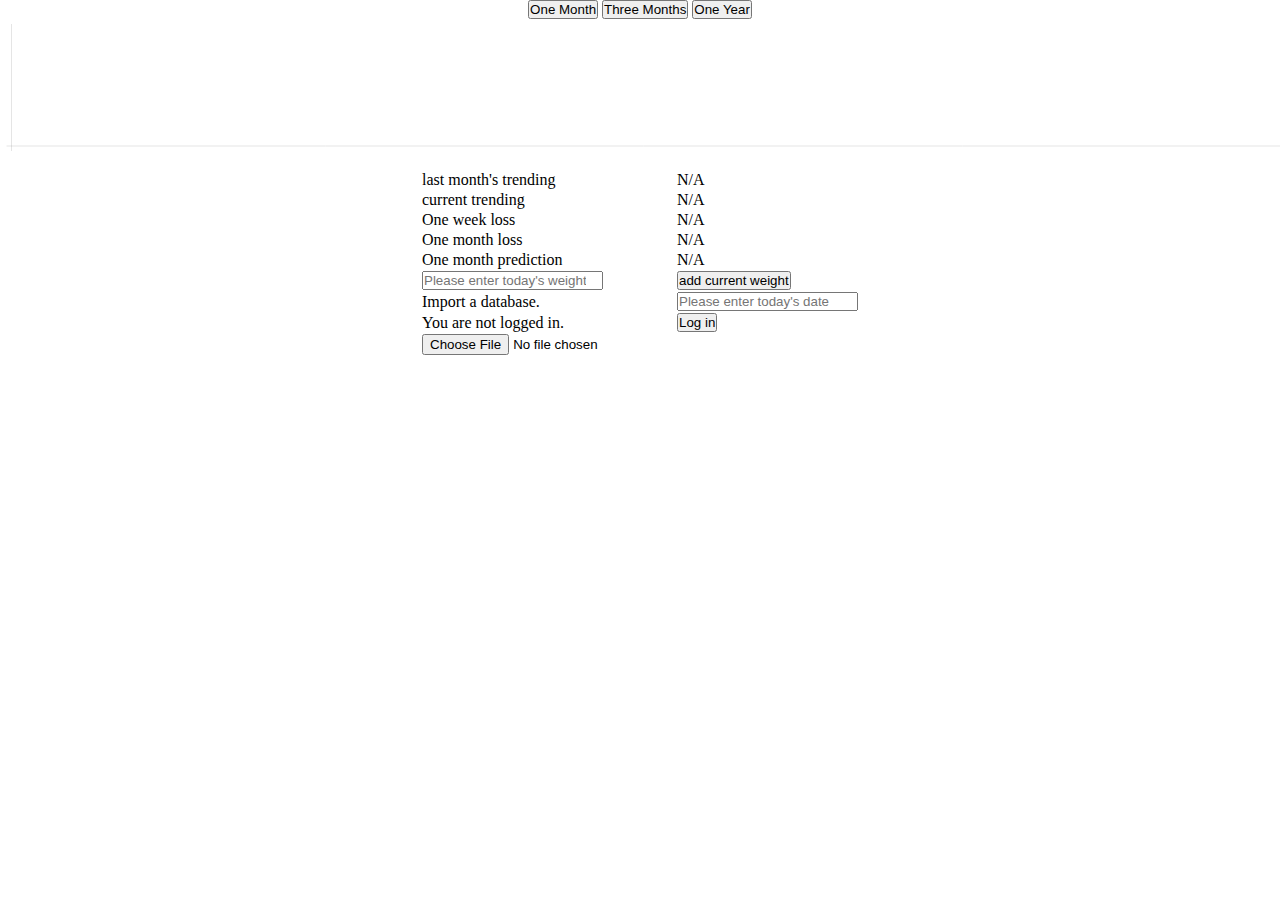
<file: www/index.html>
﻿<!DOCTYPE html>
<!--
    Licensed to the Apache Software Foundation (ASF) under one
    or more contributor license agreements.  See the NOTICE file
    distributed with this work for additional information
    regarding copyright ownership.  The ASF licenses this file
    to you under the Apache License, Version 2.0 (the
    "License"); you may not use this file except in compliance
    with the License.  You may obtain a copy of the License at

    http://www.apache.org/licenses/LICENSE-2.0

    Unless required by applicable law or agreed to in writing,
    software distributed under the License is distributed on an
    "AS IS" BASIS, WITHOUT WARRANTIES OR CONDITIONS OF ANY
     KIND, either express or implied.  See the License for the
    specific language governing permissions and limitations
    under the License.
-->
<html>
    <head>
        <meta charset="utf-8" />
        <meta name="format-detection" content="telephone=no" />
        <!-- WARNING: for iOS 7, remove the width=device-width and height=device-height attributes. See https://issues.apache.org/jira/browse/CB-4323 -->
        <meta name="viewport" content="user-scalable=no, initial-scale=1, maximum-scale=1, minimum-scale=1, width=device-width, height=device-height" />
        <link rel="stylesheet" type="text/css" href="css/index.css" />
        <title>Weight Tracker</title>
    </head>
    <body>
       <div align="center">
            <button onclick='var end = averagesList.length;

                            current = displayGraph("myChart",
							         [new dataline("rgba(214,32,32,0)",
										"rgba(214,32,32,1)",
										"rgba(220,220,220,1)",
										"#fff",
                                        ((end - 30 >= 0) ? toArray(averagesList.slice(end - 30)) : toArray(averagesList))
										),
										new dataline("rgba(214,32,32,0)",
										"rgba(214,214,32,0)",
										"rgba(214,214,32,1)",
										"#fff",
                                        ((end - 30 >= 0) ? toArray(weightsList.slice(end - 30)) : toArray(weightsList))
										)
							         ]
				            );
				'
            >
                One Month
            </button>
            <button onclick='var end = averagesList.length; 
            				current = displayGraph("myChart",
							[new dataline("rgba(214,32,32,0)",
										"rgba(214,32,32,1)",
										"rgba(220,220,220,1)",
										"#fff",
										((end - 90 >= 0) ? toArray(averagesList.slice(end - 90)) : toArray(averagesList))
										),
							new dataline("rgba(214,32,32,0)",
										"rgba(214,214,32,0)",
										"rgba(214,214,32,1)",
										"#fff",
										((end - 90 >= 0) ? toArray(weightsList.slice(end - 90)) : toArray(weightsList))
										)
							]
				);
				'
            >
                Three Months
            </button>
            <button onclick='var end = averagesList.length;
            				current = displayGraph("myChart",
							[new dataline("rgba(214,32,32,0)",
										"rgba(214,32,32,1)",
										"rgba(220,220,220,1)",
										"#fff",
										((end - 365 >= 0) ? toArray(averagesList.slice(end - 365) : averagesList))
										),
							new dataline("rgba(214,32,32,0)",
										"rgba(214,214,32,0)",
										"rgba(214,214,32,1)",
										"#fff",
										((end - 365 >= 0) ? toArray(weightsList.slice(end - 365) : weightsList))
										)
							]
				);
				'
            >
                One Year
            </button>
        </div>
        <div class="app" id="myChartcontainer">
            <canvas id="myChart"></canvas>
        </div>
        <div align="center">
            <table>
                <tr>
                    <td>
                        last month's trending
                    </td>
                    <td id="lastmonth">
                    </td>
                </tr>
                <tr>
                    <td>
                        current trending
                    </td>
                    <td id="currentmonth">
                    </td>
                </tr>
                <tr>
                    <td>
                        One week loss
                    </td>
                    <td id="lossweek">
                    </td>
                </tr>
                <tr>
                    <td>
                        One month loss
                    </td>
                    <td id="lossmonth">
                    </td>
                </tr>
                <tr>
                    <td>
                        One month prediction
                    </td>
                    <td id="monthpre">
                    </td>
                </tr>
                <tr>
                    <td>
                        <input type="number" id="weight" name="weight" placeholder="Please enter today's weight" />
                    </td>
                    <td>
                        <input type="submit" value="add current weight" onclick="addWeight();" />
                    </td>
                </tr>
                
                <tr>
                    <td>
		    	Import a database.
                    </td>
                    <td>
                        <input type="number" id="date" name="date" placeholder="Please enter today's date" />
                    </td>
                </tr>
                <tr>
                	<td>
                		<p id="logged-in">
                			You are logged in.
                		</p>
                		<p id="logged-out">
                			You are not logged in.
                		</p>
                	</td>
                	<td>
        				<div id="logged-out-b">
            				<button>Log in</button>
            			</div>            	
            			<div id="logged-in-b">
            				<button id="log-out">Log out</button>
            			</div>		
                	</td>
                </tr>
                <tr>
                	<td>
                		<input type="file" accept=".csv" id="database" name="database" />
                	</td>
                	<td>
                	</td>
                </tr>
            </table>
        </div>
        <script type="text/javascript" src="js/Chart.js"></script>
        <script type="text/javascript" src="js/chartUtils.js"></script>
        <script type="text/javascript" src="js/data.js"></script>
        <script type="text/javascript" src="js/MobileServices.Web-1.1.3.min.js"></script>
        <script type="text/javascript" src="js/database.js"></script>
        <script type="text/javascript" src="js/microsoftAuth.js"></script>
        <script type="text/javascript" src="js/utils.js"></script>
        <script type="text/javascript" src="js/jquery-1.11.0.js"></script>
        <script type="text/javascript" src="js/jquery.csv-0.71.js"></script>
        <script type="text/javascript" src="js/index.js"></script>
        <script type="text/javascript" src="phonegap.js"></script>
        <script type="text/javascript">
            $(window).resize(function () {
                if (!resizing) {
                    resizing = true;
                    setTimeout(function () { current = displayGraph("myChart", current); }, 50);
                }
            });

            app.initialize();
        </script>
    </body>
</html>
</file>
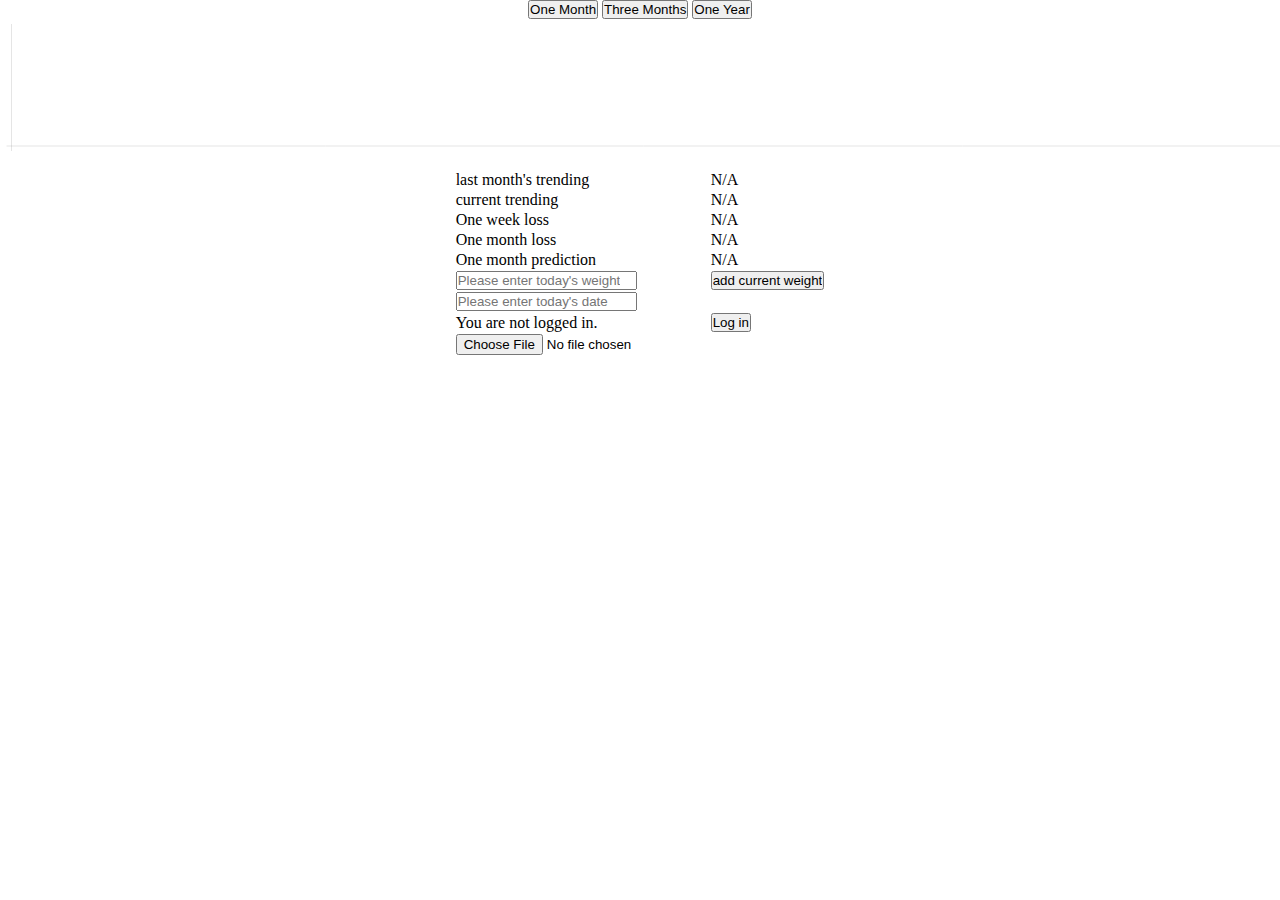
<file: www/www/index.html>
﻿<!DOCTYPE html>
<!--
    Licensed to the Apache Software Foundation (ASF) under one
    or more contributor license agreements.  See the NOTICE file
    distributed with this work for additional information
    regarding copyright ownership.  The ASF licenses this file
    to you under the Apache License, Version 2.0 (the
    "License"); you may not use this file except in compliance
    with the License.  You may obtain a copy of the License at

    http://www.apache.org/licenses/LICENSE-2.0

    Unless required by applicable law or agreed to in writing,
    software distributed under the License is distributed on an
    "AS IS" BASIS, WITHOUT WARRANTIES OR CONDITIONS OF ANY
     KIND, either express or implied.  See the License for the
    specific language governing permissions and limitations
    under the License.
-->
<html>
    <head>
        <meta charset="utf-8" />
        <meta name="format-detection" content="telephone=no" />
        <!-- WARNING: for iOS 7, remove the width=device-width and height=device-height attributes. See https://issues.apache.org/jira/browse/CB-4323 -->
        <meta name="viewport" content="user-scalable=no, initial-scale=1, maximum-scale=1, minimum-scale=1, width=device-width, height=device-height" />
        <link rel="stylesheet" type="text/css" href="css/index.css" />
        <title>Weight Tracker</title>
    </head>
    <body>
       <div align="center">
            <button onclick='var end = averagesList.length;

                            current = displayGraph("myChart",
							         [new dataline("rgba(214,32,32,0)",
										"rgba(214,32,32,1)",
										"rgba(220,220,220,1)",
										"#fff",
                                        ((end - 30 >= 0) ? toArray(averagesList.slice(end - 30)) : toArray(averagesList))
										),
										new dataline("rgba(214,32,32,0)",
										"rgba(214,214,32,0)",
										"rgba(214,214,32,1)",
										"#fff",
                                        ((end - 30 >= 0) ? toArray(weightsList.slice(end - 30)) : toArray(weightsList))
										)
							         ]
				            );
				'
            >
                One Month
            </button>
            <button onclick='var end = averagesList.length; 
            				current = displayGraph("myChart",
							[new dataline("rgba(214,32,32,0)",
										"rgba(214,32,32,1)",
										"rgba(220,220,220,1)",
										"#fff",
										((end - 90 >= 0) ? toArray(averagesList.slice(end - 90)) : toArray(averagesList))
										),
							new dataline("rgba(214,32,32,0)",
										"rgba(214,214,32,0)",
										"rgba(214,214,32,1)",
										"#fff",
										((end - 90 >= 0) ? toArray(weightsList.slice(end - 90)) : toArray(weightsList))
										)
							]
				);
				'
            >
                Three Months
            </button>
            <button onclick='var end = averagesList.length;
            				current = displayGraph("myChart",
							[new dataline("rgba(214,32,32,0)",
										"rgba(214,32,32,1)",
										"rgba(220,220,220,1)",
										"#fff",
										((end - 365 >= 0) ? toArray(averagesList.slice(end - 365) : averagesList))
										),
							new dataline("rgba(214,32,32,0)",
										"rgba(214,214,32,0)",
										"rgba(214,214,32,1)",
										"#fff",
										((end - 365 >= 0) ? toArray(weightsList.slice(end - 365) : weightsList))
										)
							]
				);
				'
            >
                One Year
            </button>
        </div>
        <div class="app" id="myChartcontainer">
            <canvas id="myChart"></canvas>
        </div>
        <div align="center">
            <table>
                <tr>
                    <td>
                        last month's trending
                    </td>
                    <td id="lastmonth">
                    </td>
                </tr>
                <tr>
                    <td>
                        current trending
                    </td>
                    <td id="currentmonth">
                    </td>
                </tr>
                <tr>
                    <td>
                        One week loss
                    </td>
                    <td id="lossweek">
                    </td>
                </tr>
                <tr>
                    <td>
                        One month loss
                    </td>
                    <td id="lossmonth">
                    </td>
                </tr>
                <tr>
                    <td>
                        One month prediction
                    </td>
                    <td id="monthpre">
                    </td>
                </tr>
                <tr>
                    <td>
                        <input type="number" id="weight" name="weight" placeholder="Please enter today's weight" />
                    </td>
                    <td>
                        <input type="submit" value="add current weight" onclick="addWeight();" />
                    </td>
                </tr>
                
                <tr>
                    <td>
                        <input type="number" id="date" name="date" placeholder="Please enter today's date" />
                    </td>
                    <td>
                    </td>
                </tr>
                <tr>
                	<td>
                		<p id="logged-in">
                			You are logged in.
                		</p>
                		<p id="logged-out">
                			You are not logged in.
                		</p>
                	</td>
                	<td>
        				<div id="logged-out-b">
            				<button>Log in</button>
            			</div>            	
            			<div id="logged-in-b">
            				<button id="log-out">Log out</button>
            			</div>		
                	</td>
                </tr>
                <tr>
                	<td>
                		<input type="file" accept=".csv" id="database" name="database" />
                	</td>
                	<td>
                	</td>
                </tr>
            </table>
        </div>
        <script type="text/javascript" src="js/Chart.js"></script>
        <script type="text/javascript" src="js/chartUtils.js"></script>
        <script type="text/javascript" src="js/data.js"></script>
        <script type="text/javascript" src="js/MobileServices.Web-1.1.3.min.js"></script>
        <script type="text/javascript" src="js/database.js"></script>
        <script type="text/javascript" src="js/microsoftAuth.js"></script>
        <script type="text/javascript" src="js/utils.js"></script>
        <script type="text/javascript" src="js/jquery-1.11.0.js"></script>
        <script type="text/javascript" src="js/jquery.csv-0.71.js"></script>
        <script type="text/javascript" src="js/index.js"></script>
        <script type="text/javascript" src="phonegap.js"></script>
        <script type="text/javascript">
            $(window).resize(function () {
                if (!resizing) {
                    resizing = true;
                    setTimeout(function () { current = displayGraph("myChart", current); }, 50);
                }
            });

            app.initialize();
        </script>
    </body>
</html>
</file>
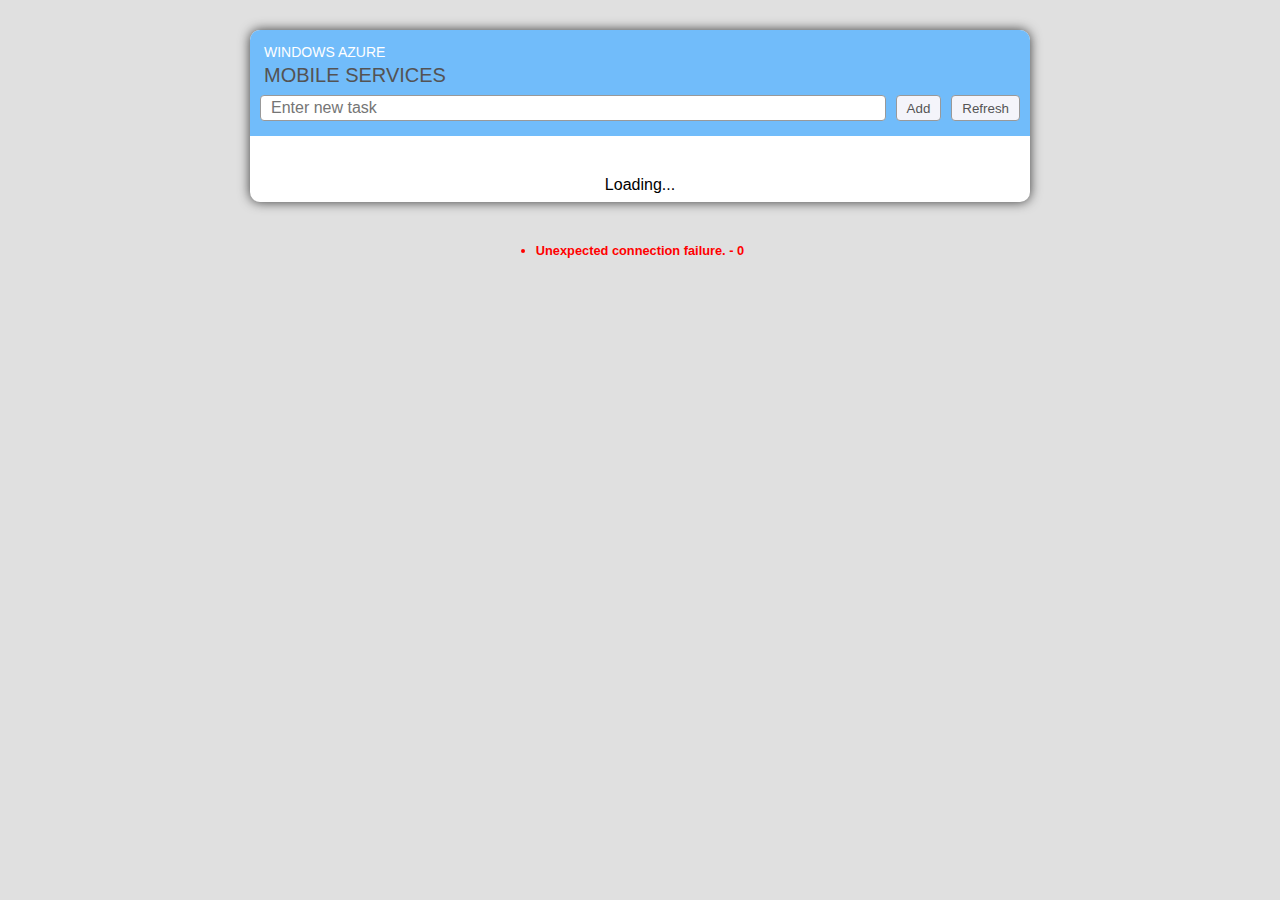
<file: platforms/ios/www/index.html>
<!DOCTYPE html>
<!--
    Licensed to the Apache Software Foundation (ASF) under one
    or more contributor license agreements.  See the NOTICE file
    distributed with this work for additional information
    regarding copyright ownership.  The ASF licenses this file
    to you under the Apache License, Version 2.0 (the
    "License"); you may not use this file except in compliance
    with the License.  You may obtain a copy of the License at

    http://www.apache.org/licenses/LICENSE-2.0

    Unless required by applicable law or agreed to in writing,
    software distributed under the License is distributed on an
    "AS IS" BASIS, WITHOUT WARRANTIES OR CONDITIONS OF ANY
     KIND, either express or implied.  See the License for the
    specific language governing permissions and limitations
    under the License.
-->
<html>
    <head>
        <meta charset="utf-8" />
        <meta name="format-detection" content="telephone=no" />
        <meta name="viewport" content="user-scalable=no, initial-scale=1, maximum-scale=1, minimum-scale=1, width=device-width, height=device-height, target-densitydpi=device-dpi" />
        <link rel="stylesheet" type="text/css" href="css/index.css" />
        <title>Todo list: AverageWeightTracker</title>
    </head>
    <body>
        <div id='wrapper'>
            <article>
                <header>
                    <h2>Windows Azure</h2>
                    <h1>Mobile Services</h1>

                    <form id='add-item'>
                        <button type='submit' id='refresh'>Refresh</button>
                        <button type='submit'>Add</button>
                        <div><input type='text' id='new-item-text' placeholder='Enter new task' /></div>
                    </form>
                </header>

                <ul id='todo-items'></ul>
                <p id='summary'>Loading...</p>
            </article>

            <footer>
                <ul id='errorlog'></ul>
            </footer>
        </div>
        <script type="text/javascript" src="phonegap.js"></script>
        <script type="text/javascript" src="js/index.js"></script>
        <script type="text/javascript" src="js/jquery-1.9.1.min.js"></script>
        <script type="text/javascript" src="js/MobileServices.Web-1.1.0.min.js"></script>
        <script type="text/javascript">
            app.initialize();
        </script>
    </body>
</html>
</file>
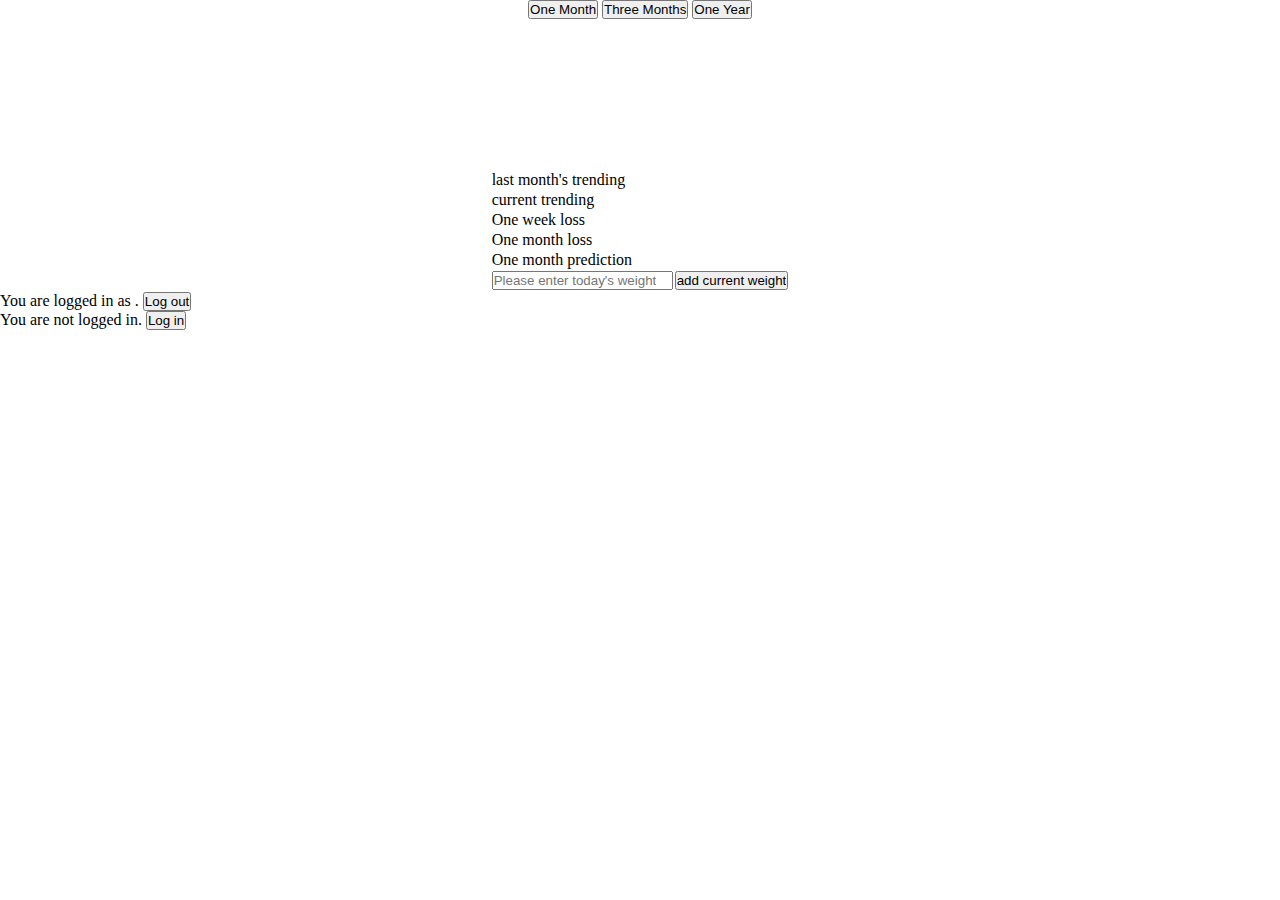
<file: platforms/wp8/www/index.html>
﻿<!DOCTYPE html>
<!--
    Licensed to the Apache Software Foundation (ASF) under one
    or more contributor license agreements.  See the NOTICE file
    distributed with this work for additional information
    regarding copyright ownership.  The ASF licenses this file
    to you under the Apache License, Version 2.0 (the
    "License"); you may not use this file except in compliance
    with the License.  You may obtain a copy of the License at

    http://www.apache.org/licenses/LICENSE-2.0

    Unless required by applicable law or agreed to in writing,
    software distributed under the License is distributed on an
    "AS IS" BASIS, WITHOUT WARRANTIES OR CONDITIONS OF ANY
     KIND, either express or implied.  See the License for the
    specific language governing permissions and limitations
    under the License.
-->
<html>
    <head>
        <meta charset="utf-8" />
        <meta name="format-detection" content="telephone=no" />
        <!-- WARNING: for iOS 7, remove the width=device-width and height=device-height attributes. See https://issues.apache.org/jira/browse/CB-4323 -->
        <meta name="viewport" content="user-scalable=no, initial-scale=1, maximum-scale=1, minimum-scale=1, width=device-width, height=device-height, target-densitydpi=device-dpi" />
        <link rel="stylesheet" type="text/css" href="css/index.css" />
        <title>Weight Tracker</title>
    </head>
    <body>
       <div align="center">
            <button onclick='var end = averagesList.length;

                            current = displayGraph("myChart",
							         [new dataline("rgba(214,32,32,0)",
										"rgba(214,32,32,1)",
										"rgba(220,220,220,1)",
										"#fff",
                                        ((end - 30 >= 0) ? averagesList.slice(end - 30) : averagesList)
										)
							         ]
				            );
				'
            >
                One Month
            </button>
            <button onclick='current = displayGraph("myChart",
							[new dataline("rgba(214,32,32,0)",
										"rgba(214,32,32,1)",
										"rgba(220,220,220,1)",
										"#fff",
										((end - 90 >= 0) ? averagesList.slice(end - 90) : averagesList)
										)
							]
				);
				'
            >
                Three Months
            </button>
            <button onclick='current = displayGraph("myChart",
							[new dataline("rgba(214,32,32,0)",
										"rgba(214,32,32,1)",
										"rgba(220,220,220,1)",
										"#fff",
										((end - 365 >= 0) ? averagesList.slice(end - 365) : averagesList)
										)
							]
				);
				'
            >
                One Year
            </button>
        </div>
        <div class="app" id="myChartcontainer">
            <canvas id="myChart"></canvas>
        </div>
        <div align="center">
            <table>
                <tr>
                    <td>
                        last month's trending
                    </td>
                    <td id="lastmonth">
                    </td>
                </tr>
                <tr>
                    <td>
                        current trending
                    </td>
                    <td id="currentmonth">
                    </td>
                </tr>
                <tr>
                    <td>
                        One week loss
                    </td>
                    <td id="lossweek">
                    </td>
                </tr>
                <tr>
                    <td>
                        One month loss
                    </td>
                    <td id="lossmonth">
                    </td>
                </tr>
                <tr>
                    <td>
                        One month prediction
                    </td>
                    <td id="monthpre">
                    </td>
                </tr>
                <tr>
                    <td>
                        <input type="number" id="weight" name="weight" placeholder="Please enter today's weight" />
                    </td>
                    <td>
                        <input type="submit" value="add current weight" onclick="addWeight();" />
                    </td>
                </tr>
            </table>
        </div>
        <div id="logged-in">
            You are logged in as <span id="login-name"></span>.
            <button id="log-out">Log out</button>
        </div>
        <div id="logged-out">
            You are not logged in.
            <button>Log in</button>
        </div>
        <script type="text/javascript" src="js/data.js"></script>
        <script type="text/javascript" src="js/MobileServices.Web-1.1.3.min.js"></script>
        <script type="text/javascript" src="js/microsoftAuth.js"></script>
        <script type="text/javascript" src="js/utils.js"></script>
        <script type="text/javascript" src="js/database.js"></script>
        <script type="text/javascript" src="js/Chart.js"></script>
        <script type="text/javascript" src="js/chartUtils.js"></script>
        <script type="text/javascript" src="js/jquery-1.11.0.js"></script>
        <script type="text/javascript" src="js/index.js"></script>
        <script type="text/javascript" src="phonegap.js"></script>
        <script type="text/javascript">
            $(window).resize(function () {
                if (!resizing) {
                    resizing = true;
                    setTimeout(function () { current = displayGraph("myChart", current); }, 50);
                }
            });

            app.initialize();
        </script>
    </body>
</html>
</file>
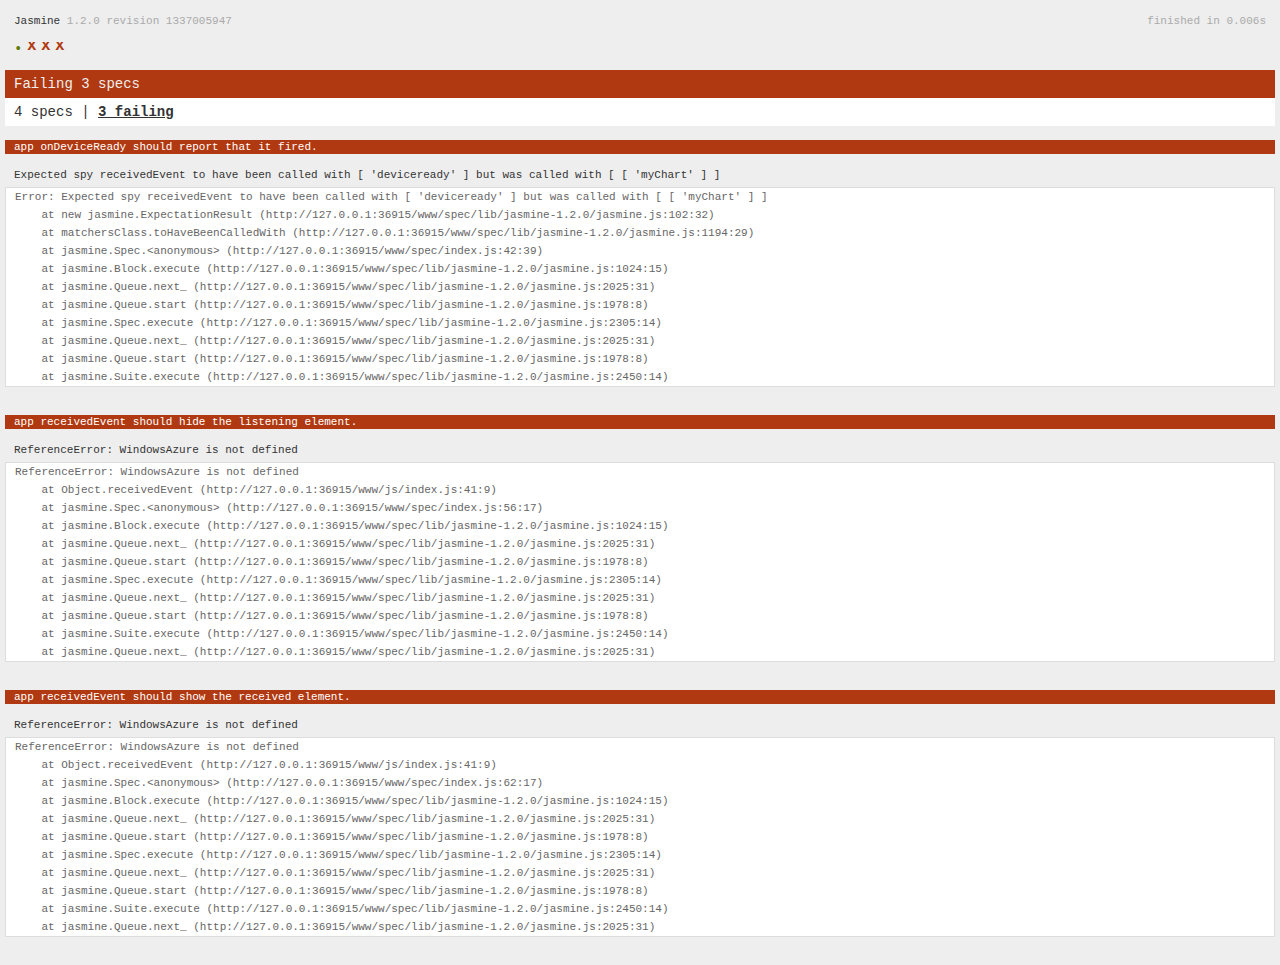
<file: www/spec.html>
<!DOCTYPE html>
<!--
    Licensed to the Apache Software Foundation (ASF) under one
    or more contributor license agreements.  See the NOTICE file
    distributed with this work for additional information
    regarding copyright ownership.  The ASF licenses this file
    to you under the Apache License, Version 2.0 (the
    "License"); you may not use this file except in compliance
    with the License.  You may obtain a copy of the License at

    http://www.apache.org/licenses/LICENSE-2.0

    Unless required by applicable law or agreed to in writing,
    software distributed under the License is distributed on an
    "AS IS" BASIS, WITHOUT WARRANTIES OR CONDITIONS OF ANY
     KIND, either express or implied.  See the License for the
    specific language governing permissions and limitations
    under the License.
-->
<html>
    <head>
        <title>Jasmine Spec Runner</title>

        <!-- jasmine source -->
        <link rel="shortcut icon" type="image/png" href="spec/lib/jasmine-1.2.0/jasmine_favicon.png">
        <link rel="stylesheet" type="text/css" href="spec/lib/jasmine-1.2.0/jasmine.css">
        <script type="text/javascript" src="spec/lib/jasmine-1.2.0/jasmine.js"></script>
        <script type="text/javascript" src="spec/lib/jasmine-1.2.0/jasmine-html.js"></script>

        <!-- include source files here... -->
        <script type="text/javascript" src="js/index.js"></script>

        <!-- include spec files here... -->
        <script type="text/javascript" src="spec/helper.js"></script>
        <script type="text/javascript" src="spec/index.js"></script>

        <script type="text/javascript">
            (function() {
                var jasmineEnv = jasmine.getEnv();
                jasmineEnv.updateInterval = 1000;

                var htmlReporter = new jasmine.HtmlReporter();

                jasmineEnv.addReporter(htmlReporter);

                jasmineEnv.specFilter = function(spec) {
                    return htmlReporter.specFilter(spec);
                };

                var currentWindowOnload = window.onload;

                window.onload = function() {
                    if (currentWindowOnload) {
                        currentWindowOnload();
                    }
                    execJasmine();
                };

                function execJasmine() {
                    jasmineEnv.execute();
                }
            })();
        </script>
    </head>
    <body>
        <div id="stage" style="display:none;"></div>
    </body>
</html>
</file>
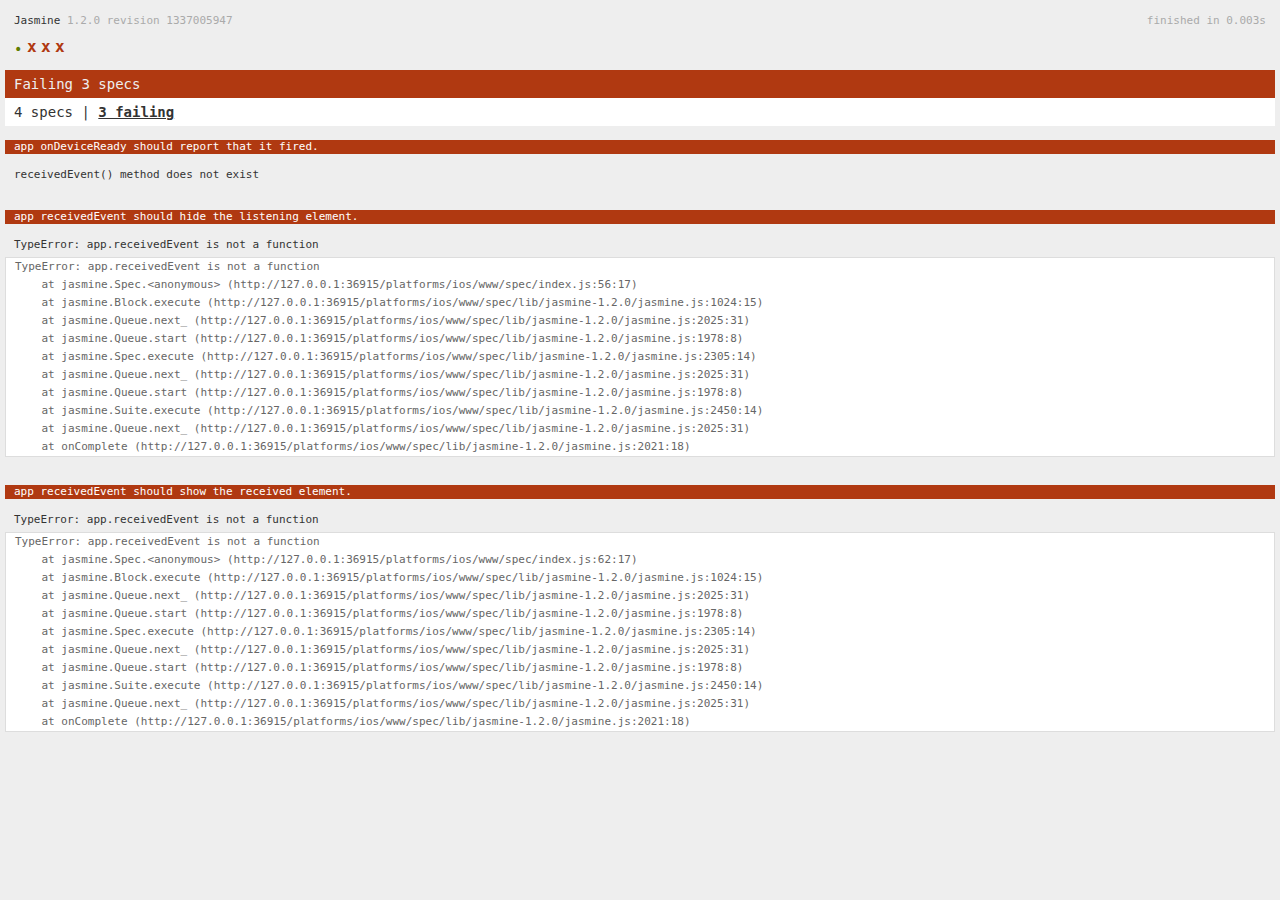
<file: platforms/ios/www/spec.html>
<!DOCTYPE html>
<!--
    Licensed to the Apache Software Foundation (ASF) under one
    or more contributor license agreements.  See the NOTICE file
    distributed with this work for additional information
    regarding copyright ownership.  The ASF licenses this file
    to you under the Apache License, Version 2.0 (the
    "License"); you may not use this file except in compliance
    with the License.  You may obtain a copy of the License at

    http://www.apache.org/licenses/LICENSE-2.0

    Unless required by applicable law or agreed to in writing,
    software distributed under the License is distributed on an
    "AS IS" BASIS, WITHOUT WARRANTIES OR CONDITIONS OF ANY
     KIND, either express or implied.  See the License for the
    specific language governing permissions and limitations
    under the License.
-->
<html>
    <head>
        <title>Jasmine Spec Runner</title>

        <!-- jasmine source -->
        <link rel="shortcut icon" type="image/png" href="spec/lib/jasmine-1.2.0/jasmine_favicon.png">
        <link rel="stylesheet" type="text/css" href="spec/lib/jasmine-1.2.0/jasmine.css">
        <script type="text/javascript" src="spec/lib/jasmine-1.2.0/jasmine.js"></script>
        <script type="text/javascript" src="spec/lib/jasmine-1.2.0/jasmine-html.js"></script>

        <!-- include source files here... -->
        <script type="text/javascript" src="js/index.js"></script>
        <script type="text/javascript" src="js/jquery-1.9.1.min.js"></script>
        <script type="text/javascript" src="js/MobileServices.Web-1.1.0.min.js"></script>
        

        <!-- include spec files here... -->
        <script type="text/javascript" src="spec/helper.js"></script>
        <script type="text/javascript" src="spec/index.js"></script>

        <script type="text/javascript">
            (function() {
                var jasmineEnv = jasmine.getEnv();
                jasmineEnv.updateInterval = 1000;

                var htmlReporter = new jasmine.HtmlReporter();

                jasmineEnv.addReporter(htmlReporter);

                jasmineEnv.specFilter = function(spec) {
                    return htmlReporter.specFilter(spec);
                };

                var currentWindowOnload = window.onload;

                window.onload = function() {
                    if (currentWindowOnload) {
                        currentWindowOnload();
                    }
                    execJasmine();
                };

                function execJasmine() {
                    jasmineEnv.execute();
                }
            })();
        </script>
    </head>
    <body>
        <div id="stage" style="display:none;"></div>
    </body>
</html>
</file>
<file: www/spec/lib/jasmine-1.2.0/jasmine.css>
body { background-color: #eeeeee; padding: 0; margin: 5px; overflow-y: scroll; }

#HTMLReporter { font-size: 11px; font-family: Monaco, "Lucida Console", monospace; line-height: 14px; color: #333333; }
#HTMLReporter a { text-decoration: none; }
#HTMLReporter a:hover { text-decoration: underline; }
#HTMLReporter p, #HTMLReporter h1, #HTMLReporter h2, #HTMLReporter h3, #HTMLReporter h4, #HTMLReporter h5, #HTMLReporter h6 { margin: 0; line-height: 14px; }
#HTMLReporter .banner, #HTMLReporter .symbolSummary, #HTMLReporter .summary, #HTMLReporter .resultMessage, #HTMLReporter .specDetail .description, #HTMLReporter .alert .bar, #HTMLReporter .stackTrace { padding-left: 9px; padding-right: 9px; }
#HTMLReporter #jasmine_content { position: fixed; right: 100%; }
#HTMLReporter .version { color: #aaaaaa; }
#HTMLReporter .banner { margin-top: 14px; }
#HTMLReporter .duration { color: #aaaaaa; float: right; }
#HTMLReporter .symbolSummary { overflow: hidden; *zoom: 1; margin: 14px 0; }
#HTMLReporter .symbolSummary li { display: block; float: left; height: 7px; width: 14px; margin-bottom: 7px; font-size: 16px; }
#HTMLReporter .symbolSummary li.passed { font-size: 14px; }
#HTMLReporter .symbolSummary li.passed:before { color: #5e7d00; content: "\02022"; }
#HTMLReporter .symbolSummary li.failed { line-height: 9px; }
#HTMLReporter .symbolSummary li.failed:before { color: #b03911; content: "x"; font-weight: bold; margin-left: -1px; }
#HTMLReporter .symbolSummary li.skipped { font-size: 14px; }
#HTMLReporter .symbolSummary li.skipped:before { color: #bababa; content: "\02022"; }
#HTMLReporter .symbolSummary li.pending { line-height: 11px; }
#HTMLReporter .symbolSummary li.pending:before { color: #aaaaaa; content: "-"; }
#HTMLReporter .bar { line-height: 28px; font-size: 14px; display: block; color: #eee; }
#HTMLReporter .runningAlert { background-color: #666666; }
#HTMLReporter .skippedAlert { background-color: #aaaaaa; }
#HTMLReporter .skippedAlert:first-child { background-color: #333333; }
#HTMLReporter .skippedAlert:hover { text-decoration: none; color: white; text-decoration: underline; }
#HTMLReporter .passingAlert { background-color: #a6b779; }
#HTMLReporter .passingAlert:first-child { background-color: #5e7d00; }
#HTMLReporter .failingAlert { background-color: #cf867e; }
#HTMLReporter .failingAlert:first-child { background-color: #b03911; }
#HTMLReporter .results { margin-top: 14px; }
#HTMLReporter #details { display: none; }
#HTMLReporter .resultsMenu, #HTMLReporter .resultsMenu a { background-color: #fff; color: #333333; }
#HTMLReporter.showDetails .summaryMenuItem { font-weight: normal; text-decoration: inherit; }
#HTMLReporter.showDetails .summaryMenuItem:hover { text-decoration: underline; }
#HTMLReporter.showDetails .detailsMenuItem { font-weight: bold; text-decoration: underline; }
#HTMLReporter.showDetails .summary { display: none; }
#HTMLReporter.showDetails #details { display: block; }
#HTMLReporter .summaryMenuItem { font-weight: bold; text-decoration: underline; }
#HTMLReporter .summary { margin-top: 14px; }
#HTMLReporter .summary .suite .suite, #HTMLReporter .summary .specSummary { margin-left: 14px; }
#HTMLReporter .summary .specSummary.passed a { color: #5e7d00; }
#HTMLReporter .summary .specSummary.failed a { color: #b03911; }
#HTMLReporter .description + .suite { margin-top: 0; }
#HTMLReporter .suite { margin-top: 14px; }
#HTMLReporter .suite a { color: #333333; }
#HTMLReporter #details .specDetail { margin-bottom: 28px; }
#HTMLReporter #details .specDetail .description { display: block; color: white; background-color: #b03911; }
#HTMLReporter .resultMessage { padding-top: 14px; color: #333333; }
#HTMLReporter .resultMessage span.result { display: block; }
#HTMLReporter .stackTrace { margin: 5px 0 0 0; max-height: 224px; overflow: auto; line-height: 18px; color: #666666; border: 1px solid #ddd; background: white; white-space: pre; }

#TrivialReporter { padding: 8px 13px; position: absolute; top: 0; bottom: 0; left: 0; right: 0; overflow-y: scroll; background-color: white; font-family: "Helvetica Neue Light", "Lucida Grande", "Calibri", "Arial", sans-serif; /*.resultMessage {*/ /*white-space: pre;*/ /*}*/ }
#TrivialReporter a:visited, #TrivialReporter a { color: #303; }
#TrivialReporter a:hover, #TrivialReporter a:active { color: blue; }
#TrivialReporter .run_spec { float: right; padding-right: 5px; font-size: .8em; text-decoration: none; }
#TrivialReporter .banner { color: #303; background-color: #fef; padding: 5px; }
#TrivialReporter .logo { float: left; font-size: 1.1em; padding-left: 5px; }
#TrivialReporter .logo .version { font-size: .6em; padding-left: 1em; }
#TrivialReporter .runner.running { background-color: yellow; }
#TrivialReporter .options { text-align: right; font-size: .8em; }
#TrivialReporter .suite { border: 1px outset gray; margin: 5px 0; padding-left: 1em; }
#TrivialReporter .suite .suite { margin: 5px; }
#TrivialReporter .suite.passed { background-color: #dfd; }
#TrivialReporter .suite.failed { background-color: #fdd; }
#TrivialReporter .spec { margin: 5px; padding-left: 1em; clear: both; }
#TrivialReporter .spec.failed, #TrivialReporter .spec.passed, #TrivialReporter .spec.skipped { padding-bottom: 5px; border: 1px solid gray; }
#TrivialReporter .spec.failed { background-color: #fbb; border-color: red; }
#TrivialReporter .spec.passed { background-color: #bfb; border-color: green; }
#TrivialReporter .spec.skipped { background-color: #bbb; }
#TrivialReporter .messages { border-left: 1px dashed gray; padding-left: 1em; padding-right: 1em; }
#TrivialReporter .passed { background-color: #cfc; display: none; }
#TrivialReporter .failed { background-color: #fbb; }
#TrivialReporter .skipped { color: #777; background-color: #eee; display: none; }
#TrivialReporter .resultMessage span.result { display: block; line-height: 2em; color: black; }
#TrivialReporter .resultMessage .mismatch { color: black; }
#TrivialReporter .stackTrace { white-space: pre; font-size: .8em; margin-left: 10px; max-height: 5em; overflow: auto; border: 1px inset red; padding: 1em; background: #eef; }
#TrivialReporter .finished-at { padding-left: 1em; font-size: .6em; }
#TrivialReporter.show-passed .passed, #TrivialReporter.show-skipped .skipped { display: block; }
#TrivialReporter #jasmine_content { position: fixed; right: 100%; }
#TrivialReporter .runner { border: 1px solid gray; display: block; margin: 5px 0; padding: 2px 0 2px 10px; }
</file>
<file: platforms/ios/www/spec/lib/jasmine-1.2.0/jasmine.css>
body { background-color: #eeeeee; padding: 0; margin: 5px; overflow-y: scroll; }

#HTMLReporter { font-size: 11px; font-family: Monaco, "Lucida Console", monospace; line-height: 14px; color: #333333; }
#HTMLReporter a { text-decoration: none; }
#HTMLReporter a:hover { text-decoration: underline; }
#HTMLReporter p, #HTMLReporter h1, #HTMLReporter h2, #HTMLReporter h3, #HTMLReporter h4, #HTMLReporter h5, #HTMLReporter h6 { margin: 0; line-height: 14px; }
#HTMLReporter .banner, #HTMLReporter .symbolSummary, #HTMLReporter .summary, #HTMLReporter .resultMessage, #HTMLReporter .specDetail .description, #HTMLReporter .alert .bar, #HTMLReporter .stackTrace { padding-left: 9px; padding-right: 9px; }
#HTMLReporter #jasmine_content { position: fixed; right: 100%; }
#HTMLReporter .version { color: #aaaaaa; }
#HTMLReporter .banner { margin-top: 14px; }
#HTMLReporter .duration { color: #aaaaaa; float: right; }
#HTMLReporter .symbolSummary { overflow: hidden; *zoom: 1; margin: 14px 0; }
#HTMLReporter .symbolSummary li { display: block; float: left; height: 7px; width: 14px; margin-bottom: 7px; font-size: 16px; }
#HTMLReporter .symbolSummary li.passed { font-size: 14px; }
#HTMLReporter .symbolSummary li.passed:before { color: #5e7d00; content: "\02022"; }
#HTMLReporter .symbolSummary li.failed { line-height: 9px; }
#HTMLReporter .symbolSummary li.failed:before { color: #b03911; content: "x"; font-weight: bold; margin-left: -1px; }
#HTMLReporter .symbolSummary li.skipped { font-size: 14px; }
#HTMLReporter .symbolSummary li.skipped:before { color: #bababa; content: "\02022"; }
#HTMLReporter .symbolSummary li.pending { line-height: 11px; }
#HTMLReporter .symbolSummary li.pending:before { color: #aaaaaa; content: "-"; }
#HTMLReporter .bar { line-height: 28px; font-size: 14px; display: block; color: #eee; }
#HTMLReporter .runningAlert { background-color: #666666; }
#HTMLReporter .skippedAlert { background-color: #aaaaaa; }
#HTMLReporter .skippedAlert:first-child { background-color: #333333; }
#HTMLReporter .skippedAlert:hover { text-decoration: none; color: white; text-decoration: underline; }
#HTMLReporter .passingAlert { background-color: #a6b779; }
#HTMLReporter .passingAlert:first-child { background-color: #5e7d00; }
#HTMLReporter .failingAlert { background-color: #cf867e; }
#HTMLReporter .failingAlert:first-child { background-color: #b03911; }
#HTMLReporter .results { margin-top: 14px; }
#HTMLReporter #details { display: none; }
#HTMLReporter .resultsMenu, #HTMLReporter .resultsMenu a { background-color: #fff; color: #333333; }
#HTMLReporter.showDetails .summaryMenuItem { font-weight: normal; text-decoration: inherit; }
#HTMLReporter.showDetails .summaryMenuItem:hover { text-decoration: underline; }
#HTMLReporter.showDetails .detailsMenuItem { font-weight: bold; text-decoration: underline; }
#HTMLReporter.showDetails .summary { display: none; }
#HTMLReporter.showDetails #details { display: block; }
#HTMLReporter .summaryMenuItem { font-weight: bold; text-decoration: underline; }
#HTMLReporter .summary { margin-top: 14px; }
#HTMLReporter .summary .suite .suite, #HTMLReporter .summary .specSummary { margin-left: 14px; }
#HTMLReporter .summary .specSummary.passed a { color: #5e7d00; }
#HTMLReporter .summary .specSummary.failed a { color: #b03911; }
#HTMLReporter .description + .suite { margin-top: 0; }
#HTMLReporter .suite { margin-top: 14px; }
#HTMLReporter .suite a { color: #333333; }
#HTMLReporter #details .specDetail { margin-bottom: 28px; }
#HTMLReporter #details .specDetail .description { display: block; color: white; background-color: #b03911; }
#HTMLReporter .resultMessage { padding-top: 14px; color: #333333; }
#HTMLReporter .resultMessage span.result { display: block; }
#HTMLReporter .stackTrace { margin: 5px 0 0 0; max-height: 224px; overflow: auto; line-height: 18px; color: #666666; border: 1px solid #ddd; background: white; white-space: pre; }

#TrivialReporter { padding: 8px 13px; position: absolute; top: 0; bottom: 0; left: 0; right: 0; overflow-y: scroll; background-color: white; font-family: "Helvetica Neue Light", "Lucida Grande", "Calibri", "Arial", sans-serif; /*.resultMessage {*/ /*white-space: pre;*/ /*}*/ }
#TrivialReporter a:visited, #TrivialReporter a { color: #303; }
#TrivialReporter a:hover, #TrivialReporter a:active { color: blue; }
#TrivialReporter .run_spec { float: right; padding-right: 5px; font-size: .8em; text-decoration: none; }
#TrivialReporter .banner { color: #303; background-color: #fef; padding: 5px; }
#TrivialReporter .logo { float: left; font-size: 1.1em; padding-left: 5px; }
#TrivialReporter .logo .version { font-size: .6em; padding-left: 1em; }
#TrivialReporter .runner.running { background-color: yellow; }
#TrivialReporter .options { text-align: right; font-size: .8em; }
#TrivialReporter .suite { border: 1px outset gray; margin: 5px 0; padding-left: 1em; }
#TrivialReporter .suite .suite { margin: 5px; }
#TrivialReporter .suite.passed { background-color: #dfd; }
#TrivialReporter .suite.failed { background-color: #fdd; }
#TrivialReporter .spec { margin: 5px; padding-left: 1em; clear: both; }
#TrivialReporter .spec.failed, #TrivialReporter .spec.passed, #TrivialReporter .spec.skipped { padding-bottom: 5px; border: 1px solid gray; }
#TrivialReporter .spec.failed { background-color: #fbb; border-color: red; }
#TrivialReporter .spec.passed { background-color: #bfb; border-color: green; }
#TrivialReporter .spec.skipped { background-color: #bbb; }
#TrivialReporter .messages { border-left: 1px dashed gray; padding-left: 1em; padding-right: 1em; }
#TrivialReporter .passed { background-color: #cfc; display: none; }
#TrivialReporter .failed { background-color: #fbb; }
#TrivialReporter .skipped { color: #777; background-color: #eee; display: none; }
#TrivialReporter .resultMessage span.result { display: block; line-height: 2em; color: black; }
#TrivialReporter .resultMessage .mismatch { color: black; }
#TrivialReporter .stackTrace { white-space: pre; font-size: .8em; margin-left: 10px; max-height: 5em; overflow: auto; border: 1px inset red; padding: 1em; background: #eef; }
#TrivialReporter .finished-at { padding-left: 1em; font-size: .6em; }
#TrivialReporter.show-passed .passed, #TrivialReporter.show-skipped .skipped { display: block; }
#TrivialReporter #jasmine_content { position: fixed; right: 100%; }
#TrivialReporter .runner { border: 1px solid gray; display: block; margin: 5px 0; padding: 2px 0 2px 10px; }
</file>
<file: www/css/index.css>
/*
 * Licensed to the Apache Software Foundation (ASF) under one
 * or more contributor license agreements.  See the NOTICE file
 * distributed with this work for additional information
 * regarding copyright ownership.  The ASF licenses this file
 * to you under the Apache License, Version 2.0 (the
 * "License"); you may not use this file except in compliance
 * with the License.  You may obtain a copy of the License at
 *
 * http://www.apache.org/licenses/LICENSE-2.0
 *
 * Unless required by applicable law or agreed to in writing,
 * software distributed under the License is distributed on an
 * "AS IS" BASIS, WITHOUT WARRANTIES OR CONDITIONS OF ANY
 * KIND, either express or implied.  See the License for the
 * specific language governing permissions and limitations
 * under the License.
 */
* {
			margin:0;
			padding:0;
		}
		html, body {
			width:100%;
			height:100%;
		}
        #container {
            width:100%;
            height:100%;
        }
		canvas
		{
			display:block;
		}
</file>
<file: www/www/css/index.css>
/*
 * Licensed to the Apache Software Foundation (ASF) under one
 * or more contributor license agreements.  See the NOTICE file
 * distributed with this work for additional information
 * regarding copyright ownership.  The ASF licenses this file
 * to you under the Apache License, Version 2.0 (the
 * "License"); you may not use this file except in compliance
 * with the License.  You may obtain a copy of the License at
 *
 * http://www.apache.org/licenses/LICENSE-2.0
 *
 * Unless required by applicable law or agreed to in writing,
 * software distributed under the License is distributed on an
 * "AS IS" BASIS, WITHOUT WARRANTIES OR CONDITIONS OF ANY
 * KIND, either express or implied.  See the License for the
 * specific language governing permissions and limitations
 * under the License.
 */
* {
			margin:0;
			padding:0;
		}
		html, body {
			width:100%;
			height:100%;
		}
        #container {
            width:100%;
            height:100%;
        }
		canvas
		{
			display:block;
		}
</file>
<file: platforms/ios/www/css/index.css>
/*
 * Licensed to the Apache Software Foundation (ASF) under one
 * or more contributor license agreements.  See the NOTICE file
 * distributed with this work for additional information
 * regarding copyright ownership.  The ASF licenses this file
 * to you under the Apache License, Version 2.0 (the
 * "License"); you may not use this file except in compliance
 * with the License.  You may obtain a copy of the License at
 *
 * http://www.apache.org/licenses/LICENSE-2.0
 *
 * Unless required by applicable law or agreed to in writing,
 * software distributed under the License is distributed on an
 * "AS IS" BASIS, WITHOUT WARRANTIES OR CONDITIONS OF ANY
 * KIND, either express or implied.  See the License for the
 * specific language governing permissions and limitations
 * under the License.
 */
* {
    -webkit-tap-highlight-color: rgba(0,0,0,0); /* make transparent link selection, adjust last value opacity 0 to 1.0 */
    box-sizing: border-box;
}

body {
    -webkit-touch-callout: none;                /* prevent callout to copy image, etc when tap to hold */
    -webkit-text-size-adjust: none;             /* prevent webkit from resizing text to fit */
    -webkit-user-select: none;                  /* prevent copy paste, to allow, change 'none' to 'text' */
    font-family: Arial, Helvetica; 
    background-color: #e0e0e0;
    height:100%;
    margin:0px;
    padding:0px;
    width:100%;
}

button { border: 1px solid #999; color: #555; background-color: #F4F4FA; padding: 0 10px; }
button:hover { background-color: white; }
input[type=text], input:not([type]) { padding: 0 10px; text-overflow: ellipsis; }

/* Main page structure and masthead style */
#wrapper { max-width: 800px; margin: auto; padding: 30px 10px 10px 10px; }
article { background-color: white; box-shadow: 0 0 12px rgba(0, 0, 0, 0.75); border-radius: 10px; }
header { background-color: #71BCFA; padding: 10px; border-top-left-radius: 10px; border-top-right-radius: 10px; }
header h1 { text-transform: uppercase; font-weight: normal; color: #545353; font-size: 20px; margin: 4px }
header h2 { text-transform: uppercase; font-weight: normal; color: white; font-size: 14px; margin: 4px }
#summary { text-align: center; padding: 8px 0; }

/* "Add new" form */
#add-item { height: 26px; margin: 8px 0 5px 0; font-size: 1em }
#add-item div { overflow: hidden; }
#add-item button { float: right; margin-left: 10px; padding: 0 10px; height: 100%; border-radius: 4px; }
#new-item-text { width: 100%; height: 26px; border: 1px solid #999; font-size: 1em; border-radius: 4px; }

/* List of items */
#todo-items { padding: 8px; margin: 0px;}
#todo-items li { list-style-type: none; height: 36px; padding: 0px; border-bottom: 1px solid #dadada;  }
.item-complete { float: left; margin: 0px; height: 100%; }
.item-delete { float: right; margin: 5px; height: 26px; }

/* Textboxes in list of items */
#todo-items li div { overflow: hidden; padding: 5px 2px; }
.item-text { width: 100%; height: 26px; line-height: 24px; border: 1px solid transparent; background-color: transparent; }
.item-text:focus, .item-text:hover { border-color: #aaa; background-color: #FFC; }

/* Footer */
footer { text-align: center; font-size: 0.8em; margin-top: 20px; }
footer a { color: #666; display: block; }
#errorlog { color: red; font-weight: bold; padding: 8px; display: inline-block; text-align: left; }
</file>
<file: platforms/wp8/www/css/index.css>
/*
 * Licensed to the Apache Software Foundation (ASF) under one
 * or more contributor license agreements.  See the NOTICE file
 * distributed with this work for additional information
 * regarding copyright ownership.  The ASF licenses this file
 * to you under the Apache License, Version 2.0 (the
 * "License"); you may not use this file except in compliance
 * with the License.  You may obtain a copy of the License at
 *
 * http://www.apache.org/licenses/LICENSE-2.0
 *
 * Unless required by applicable law or agreed to in writing,
 * software distributed under the License is distributed on an
 * "AS IS" BASIS, WITHOUT WARRANTIES OR CONDITIONS OF ANY
 * KIND, either express or implied.  See the License for the
 * specific language governing permissions and limitations
 * under the License.
 */
* {
			margin:0;
			padding:0;
		}
		html, body {
			width:100%;
			height:100%;
		}
        #container {
            width:100%;
            height:100%;
        }
		canvas
		{
			display:block;
		}
</file>
